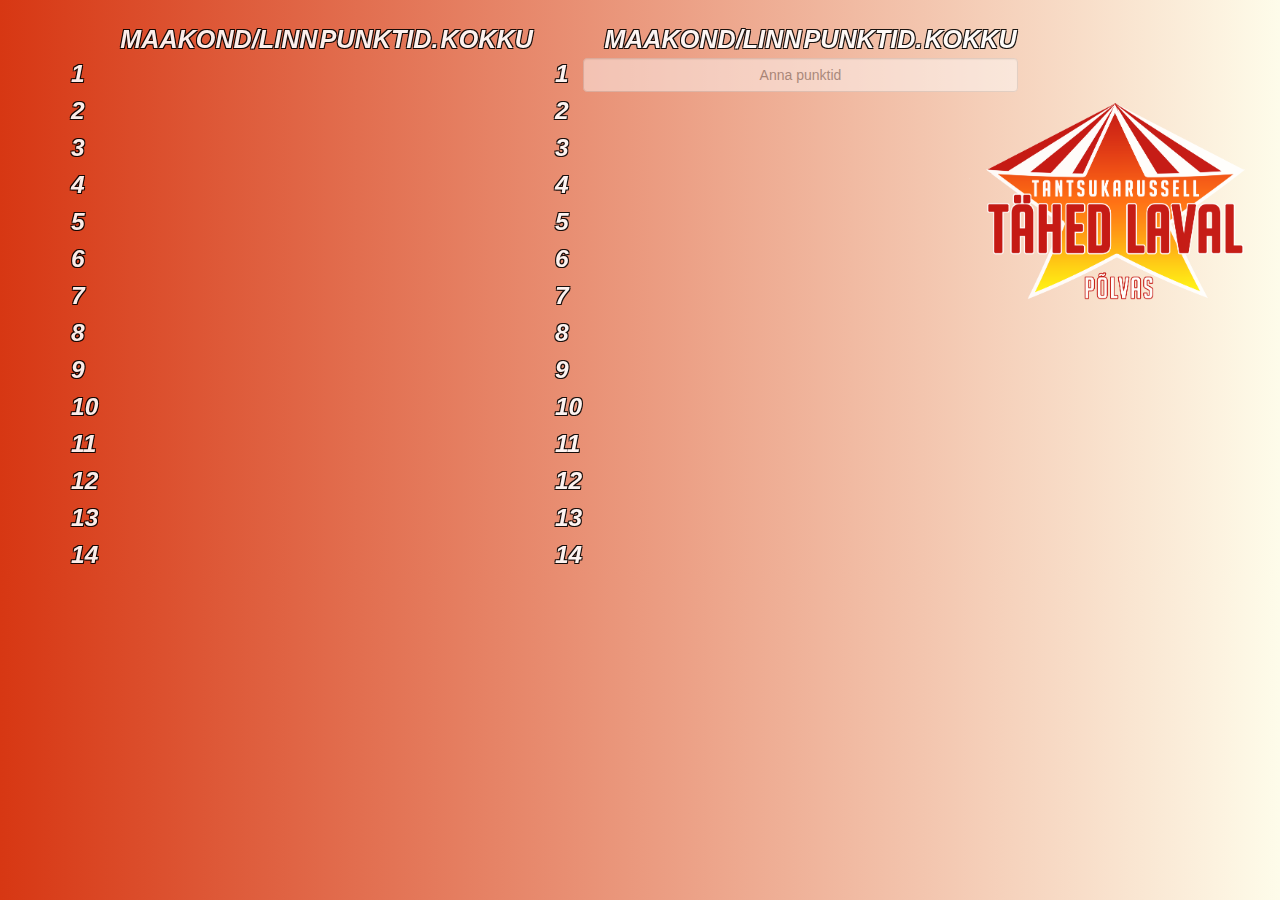
<file: index.html>
<!DOCTYPE html>
<html>
	<head>
		<title>Tantsukarussell T&aumlhed Laval P&otildelvas</title>
		<script type="text/javascript" src="js/jquery-1.7.min.js"></script>
		<script type="text/javascript" src="js/scripts.js"></script>
		<link rel="stylesheet" type="text/css" href="css/bootstrap.min.css">
		<link rel="stylesheet" type="text/css" href="css/main.css">
		<!--<script type="text/javascript"src="http://www.totallylayouts.com/tumblr/cursors/mouse-cursors/cursors.js?cat=mouse-cursors&theme=mickey_mouse_finger&path=cartoon"></script>
						-->
	</head>
	<body>
		<div id="forms" >
		<form name="numbs" action="" method="" id="placeholder" style="float:left">
		<div id="placeh1" >
			<table id='placehold' border='0' >
				<thead>
					<tr>
						<th style="opacity: 0">.</th>
						<tr><td>1</td></tr>
						<tr><td>2</td></tr>
						<tr><td>3</td></tr>
						<tr><td>4</td></tr>
						<tr><td>5</td></tr>
						<tr><td>6</td></tr>
						<tr><td>7</td></tr>
						<tr><td>8</td></tr>
						<tr><td>9</td></tr>
						<tr><td>10</td></tr>
						<tr><td>11</td></tr>
						<tr><td>12</td></tr>
						<tr><td>13</td></tr>
						<tr><td>14</td></tr>
					</tr>
				</thead>
			</table>
		</div>
		</form>
		<form name="form" action="" method="post" id="pointsTable" style="float:left">
		<div id="insert_response" >
			<table id='tants1' border='0' >
				<thead>
					<tr>
						<th>Maakond/Linn</th>
						<th>Punktid.</th>
						<th>Kokku</th>
					</tr>
				</thead>
			</table>
		</div>
		</form>
		<form name="numbs" action="" method="" id="placeholder" style="float:left">
		<div id="placeh2" >
			<table id='placehold' border='0' >
				<thead>
					<tr>
						<th style="opacity: 0">.</th>
						<tr><td>1</td></tr>
						<tr><td>2</td></tr>
						<tr><td>3</td></tr>
						<tr><td>4</td></tr>
						<tr><td>5</td></tr>
						<tr><td>6</td></tr>
						<tr><td>7</td></tr>
						<tr><td>8</td></tr>
						<tr><td>9</td></tr>
						<tr><td>10</td></tr>
						<tr><td>11</td></tr>
						<tr><td>12</td></tr>
						<tr><td>13</td></tr>
						<tr><td>14</td></tr>
					</tr>
				</thead>
			</table>
		</div>
		</form>
		<form name="form2" action="" method="post" id="pointsTable2" style="float:left">
		<div id="insert_response2t" >
			<table id='tants2' border='0' >
				<thead>
					<tr>
						<th>Maakond/Linn</th>
						<th>Punktid.</th>
						<th>Kokku</th>
					</tr>
				</thead>
			</table>
		</div>
		<input type="button" name="pointsButton" value="Anna punktid" onClick="givePoints()" style="float:right; opacity: 0.5" class="form-control"/>		
		</form>
		</div>
		<img src="css/img/back.png" width="320px" align="right">
	</body>
</html>
</file>
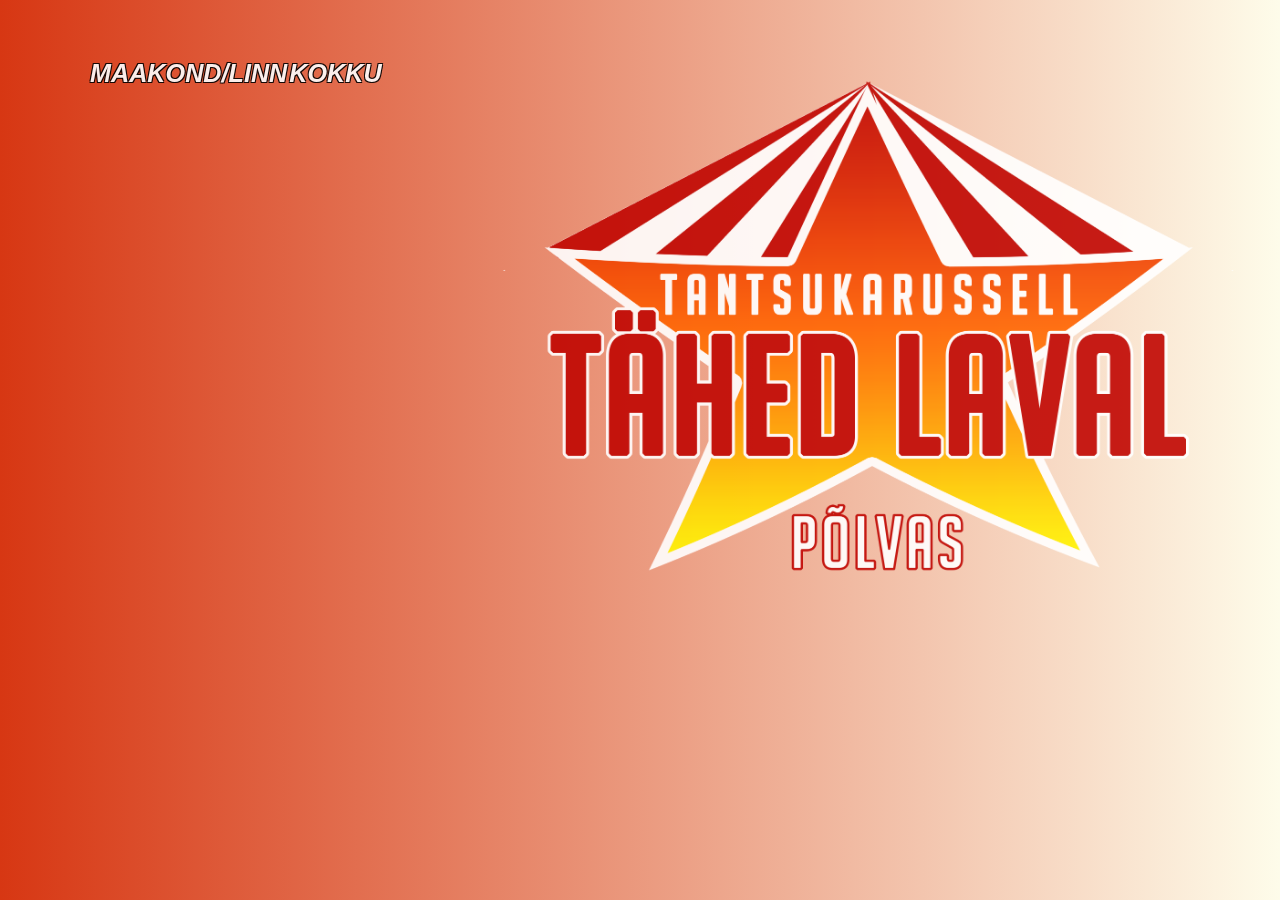
<file: final.html>
<!DOCTYPE html>
<html>
	<head>
		<title>Tantsukarussell T&aumlhed Laval P&otildelvas</title>
		<script type="text/javascript" src="js/jquery-1.7.min.js"></script>
		<script type="text/javascript" src="js/scriptsFinal.js"></script>
		<link rel="stylesheet" type="text/css" href="css/bootstrap.min.css">
		<link rel="stylesheet" type="text/css" href="css/main.css">
	</head>
	<body>
	<input type="button" name="pointsButton" value="***" onClick="getPoints()" style="float:right; opacity: 0" class="form-control"/>
		<div id="forms2">
		<form name="form" action="" method="post" id="pointsTable" style="float:left">

		<div id="insert_response" >
			<table id='tants1' border='0' >
				<thead>
					<tr>
						<th style="opacity: 0">.</th>
						<th>Maakond/Linn</th>
						<th>Kokku</th>
					</tr>
				</thead>
			</table>
		</div>
		</form>
		</div>
		<img src="css/img/back.png" width="800px" align="right">
	</body>
</html>
</file>
<file: css/main.css>
body
{
	/* http://www.colorzilla.com/gradient-editor/ */
	background: -webkit-gradient(linear, left top, right top, color-stop(0%,#d73713), color-stop(100%,#fefcea));
	/* kollane background: -webkit-gradient(linear, left top, right top, color-stop(0%,#f1da36), color-stop(100%,#fefcea));*/
	/*background: -webkit-gradient(linear, left top, right bottom, color-stop(0%,#1e5799), color-stop(49%,#2989d8), color-stop(100%,#7db9e8)); /* Chrome,Safari4+ */
	opacity: 0.9;
	overflow: hidden;
	color:white;
	text-transform:uppercase;
	text-shadow:
	    -1px -1px 0 #000,
	    1px -1px 0 #000,
	    -1px 1px 0 #000,
	    1px 1px 0 #000;
	
}

html
{
	cursor: url('http://localhost/andre/css/img/mickey_mouse_finger.png'), pointer;
}

#forms
{
	margin-top: 20px;
	font-weight:bold;
}

#forms2
{
	margin-top: 20px;
	margin-left: 60px;
	font-weight:bold;
}

#insert_response2t, #insert_response
{
	margin-left: 20px;
	font-size: 180%;
}

#placeh1
{
	margin-top: -2px;
	margin-left: 70px;
	font-size: 175%;
}

#placeh2
{
	margin-top: -2px;
	margin-left: 20px;
	font-size: 175%;
}

#points15, #points2t15, #points16, #points2t16, #points17, #points2t17, #sum15, #sum2t15, #sum16, #sum2t16, #sum17, #sum2t17
{
	visibility: hidden;
}

thead
{
	font-style: italic;
}

input[type="text"]
{
    font-size:24px;
}
</file>
